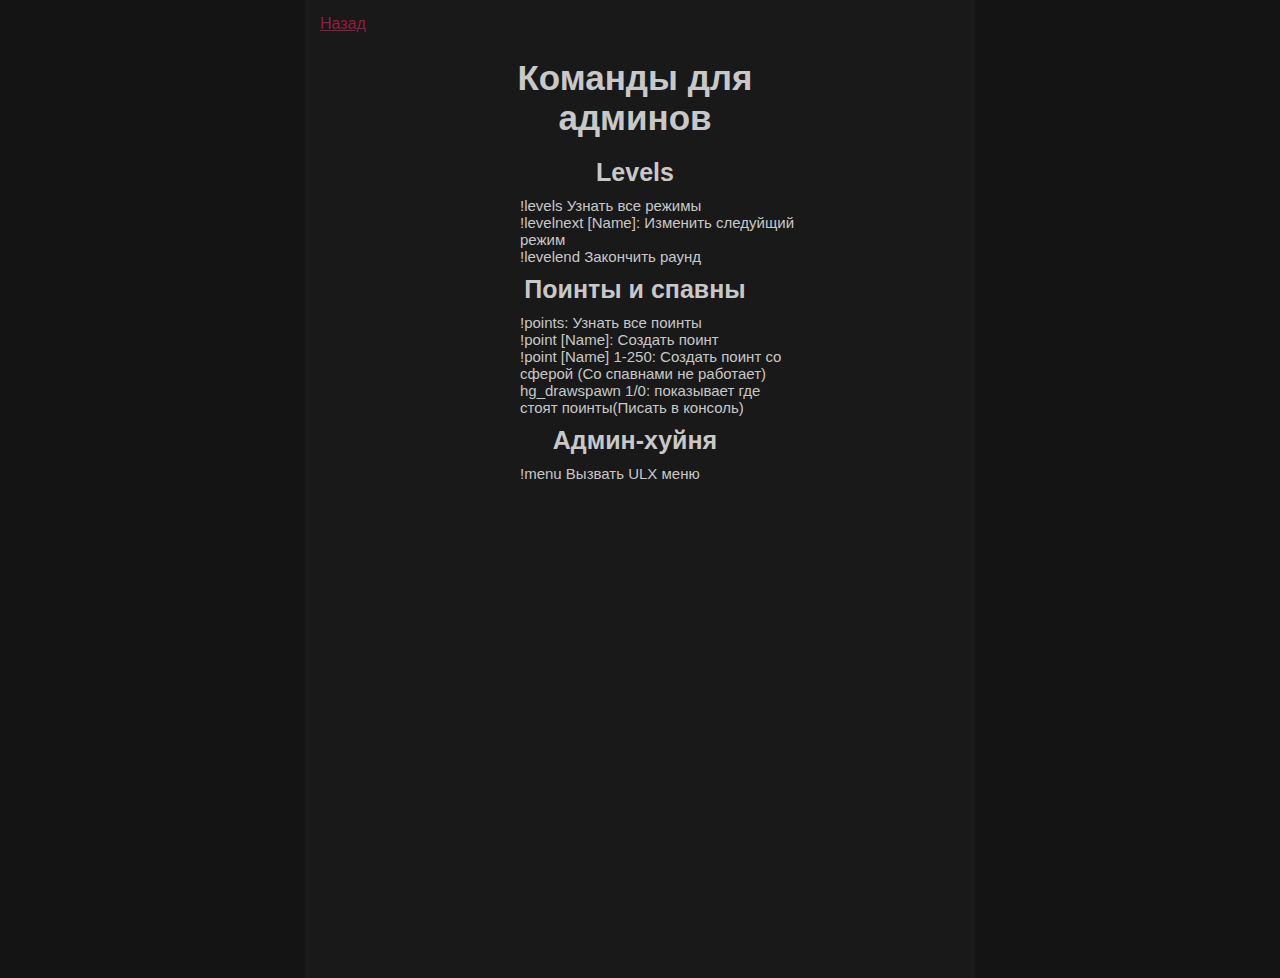
<file: admins.html>
<!-- saved from url=(0029)https://homigrad.ru/wiki.html -->
<html><head><meta http-equiv="Content-Type" content="text/html; charset=UTF-8">
    
        <link rel="stylesheet" href="./Википедия Хомиграда_files/style-main.css">
        <link rel="stylesheet" href="./Википедия Хомиграда_files/style-word.css">
        <link rel="shortcut icon" href="homigrad_files/homigrad.png" type="image/png">
        <title> Admins </title>
        <style>

         /* width */
        ::-webkit-scrollbar {
          width: 6px;
        }

        /* Track */
        ::-webkit-scrollbar-track {
          background: rgba(15, 15, 15, 1);
        }

        /* Handle */
        ::-webkit-scrollbar-thumb {
          background: rgb(155, 0, 123, 1.0);
        }

        /* Handle on hover */
        ::-webkit-scrollbar-thumb:hover {
          background: rgb(155, 0, 123, .5);
        } 
        @import url('https://fonts.googleapis.com/css2?family=Roboto:wght@400&display=swap');
        .back {
            font-family: 'Roboto', sans-serif;
        }
    </style>
    </head>
    <body>
    <div class="main">
        <a class="back" href="https://buerak0.github.io/closedgrad/">Назад</a>
        <div class="main">
            
            <h1>Команды для админов</h1>
            <h2>Levels</h2>
            <p>
                !levels Узнать все режимы<br>
                !levelnext [Name]: Изменить следуйщий режим<br>
                !levelend Закончить раунд<br>
            </p>
            <h2>Поинты и спавны</h2>
            <p>
                !points: Узнать все поинты<br>
                !point [Name]: Создать поинт<br>
                !point [Name] 1-250: Создать поинт со сферой (Со спавнами не работает)
                 hg_drawspawn 1/0: показывает где стоят поинты(Писать в консоль)<br>
            </p>
            <h2>Админ-хуйня</h2>
            <p>
                !menu Вызвать ULX меню<br>

        </div>
    

</body></html>
</file>
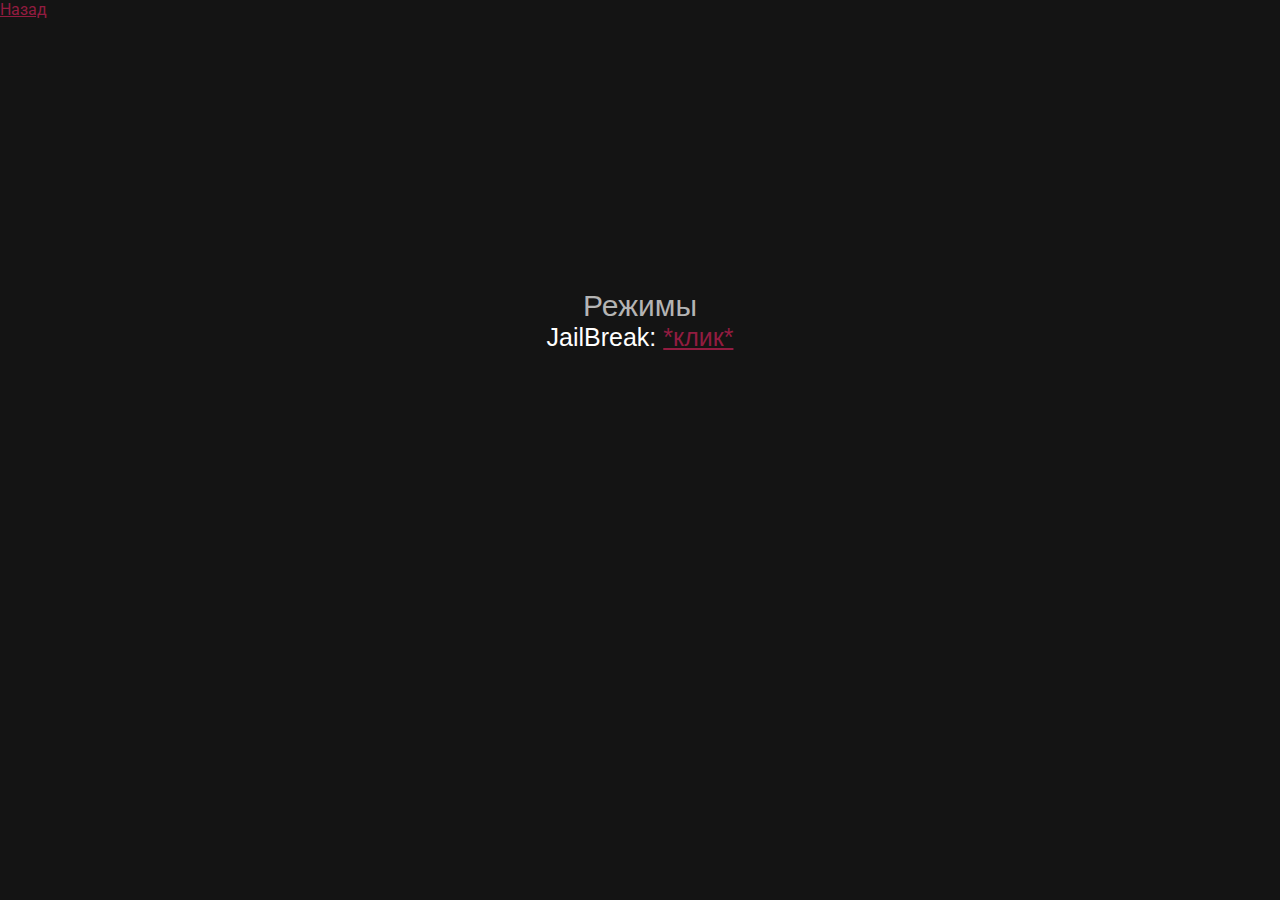
<file: gamemodes.html>
<!-- saved from url=(0034)https://homigrad.ru/gamemodes.html -->
<html>
<head>
    <meta http-equiv="Content-Type" content="text/html; charset=UTF-8">
    <link rel="shortcut icon" href="homigrad_files/homigrad.png" type="image/png">
    <link rel="stylesheet" href="./homigrad gamemodes_files/style-main.css">
    <title>Old Homigrad Gamemodes</title>
        </style>
        <style>
        @import url('https://fonts.googleapis.com/css2?family=Roboto:wght@400&display=swap');
        .back {
            font-family: 'Roboto', sans-serif;
        }
    </style>
</head>
<body>
    <div class="main">
        <a class="back" href="https://kirik1222.github.io/">Назад</a>
        &nbsp;&nbsp;&nbsp;
        <p class="name">Режимы</p>
        <p>JailBreak: <a href="https://kirik1222.github.io/jailbreak.html">*клик*</a></p>
        &nbsp;&nbsp;
    </div>
</body>
</html>
</file>
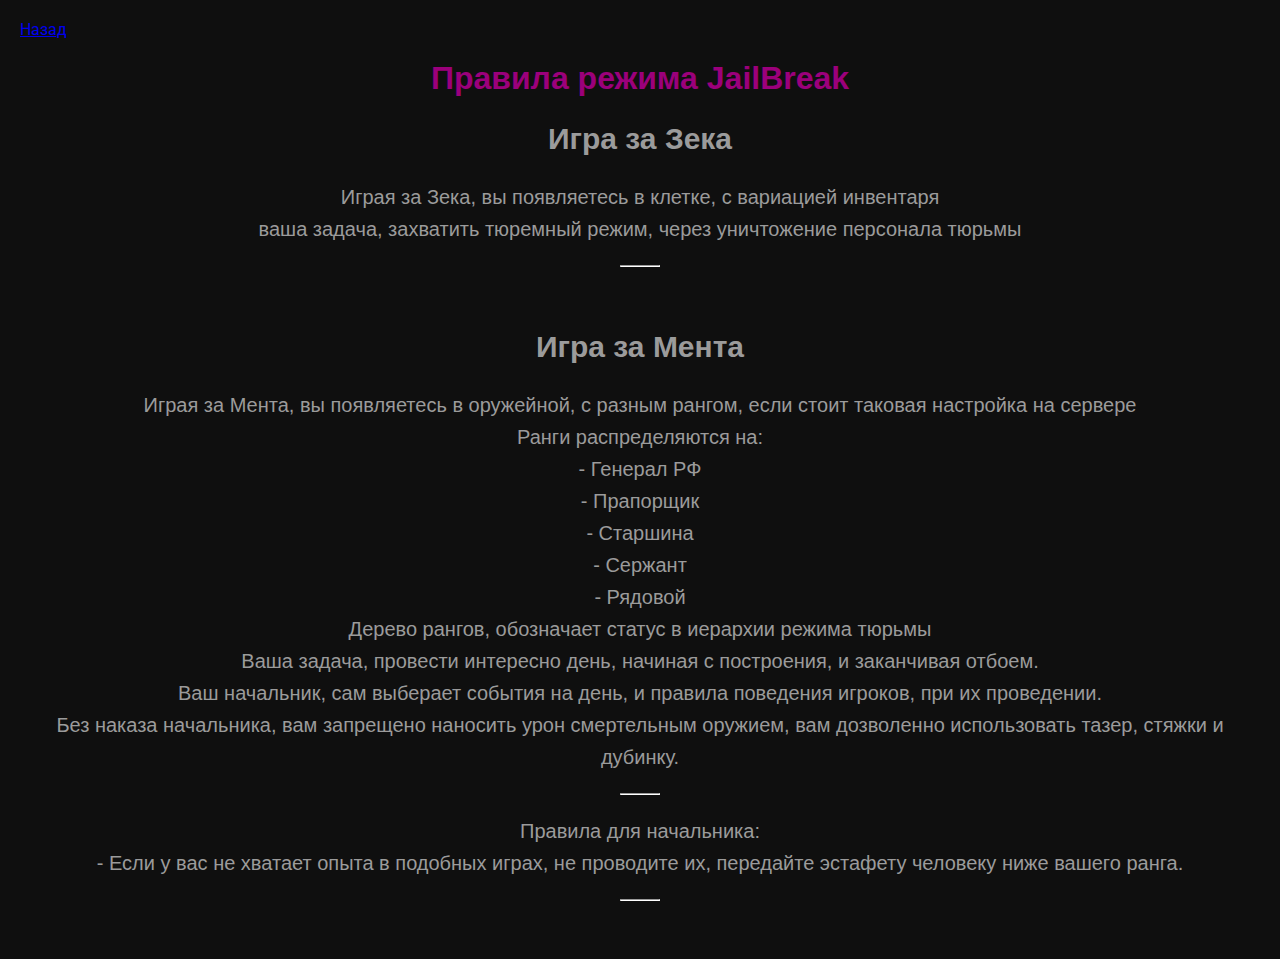
<file: jailbreak.html>
<!DOCTYPE html>
<!-- saved from url=(0029)https://homigrad.ru/rules/jb/ -->
<html lang="en"><head><meta http-equiv="Content-Type" content="text/html; charset=UTF-8">
    
    <meta name="viewport" content="width=device-width, initial-scale=1.0">
    <link rel="shortcut icon" href="homigrad_files/homigrad.png" type="image/png">
    <title>Правила режима JailBreak</title>
    <style>

         /* width */
        ::-webkit-scrollbar {
          width: 6px;
        }

        /* Track */
        ::-webkit-scrollbar-track {
          background: rgba(15, 15, 15, 1);
        }

        /* Handle */
        ::-webkit-scrollbar-thumb {
          background: rgb(155, 0, 123, 1.0);
        }

        /* Handle on hover */
        ::-webkit-scrollbar-thumb:hover {
          background: rgb(155, 0, 123, .5);
        } 


        body {
            font-family: Arial, sans-serif;
            background-color: rgba(15, 15, 15, 1);
     margin: 20px;*/
        }

        header {
            text-align: center;
            color: rgb(155, 0, 123, 1.0);
        }

        section {
            color: white;
        }

        hr {
            margin: 20px 600px;
            border-bottom: 1px solid;
            color: white;
        }

        h2 {
            font-size: 30px;
            text-align: center;
            color: rgb(155,155,155);
        }

        p {
            text-align: center;
            font-size: 20px;
            line-height: 1.6;
            color: rgb(155,155,155);
        }

        footer {
            text-align: center;
            background-color: rgba(155, 0, 155, .30);
            color: rgb(25, 25, 65, 1.0);
            position: fixed;
            bottom: 0;
            left: 0px;
            width: 100%;
        }
    </style>
        <style>
        @import url('https://fonts.googleapis.com/css2?family=Roboto:wght@400&display=swap');
        .back {
            font-family: 'Roboto', sans-serif;
        }
    </style>
</head>
<body>
    <div class="main">
        <a class="back" href="https://kirik1222.github.io/gamemodes.html">Назад</a>
        <div class="main">
            
    <header>
        <h1>Правила режима JailBreak</h1>
    </header>

    <section>
        <h2>Игра за Зека</h2>
        <p>Играя за Зека, вы появляетесь в клетке, с вариацией инвентаря<br>
        ваша задача, захватить тюремный режим, через уничтожение персонала тюрьмы</p>
    </section>

    <hr><br>
    
    <section>
        <h2>Игра за Мента</h2>
        <p>Играя за Мента, вы появляетесь в оружейной, с разным рангом, если стоит таковая настройка на сервере <br>
        Ранги распределяются на:<br>
        - Генерал РФ<br>
        - Прапорщик<br>
        - Старшина<br>
        - Сержант<br>
        - Рядовой<br>
        Дерево рангов, обозначает статус в иерархии режима тюрьмы<br>
        Ваша задача, провести интересно день, начиная с построения, и заканчивая отбоем.<br>
        Ваш начальник, сам выберает события на день, и правила поведения игроков, при их проведении.<br>
        Без наказа начальника, вам запрещено наносить урон смертельным оружием, вам дозволенно использовать тазер, стяжки и дубинку.<br>
        </p>
        
        <hr>
        <p>
        Правила для начальника:<br>
        - Если у вас не хватает опыта в подобных играх, не проводите их, передайте эстафету человеку ниже вашего ранга.<br>
        </p>
    </section>

    <hr><br>

   



</body></html>
</file>
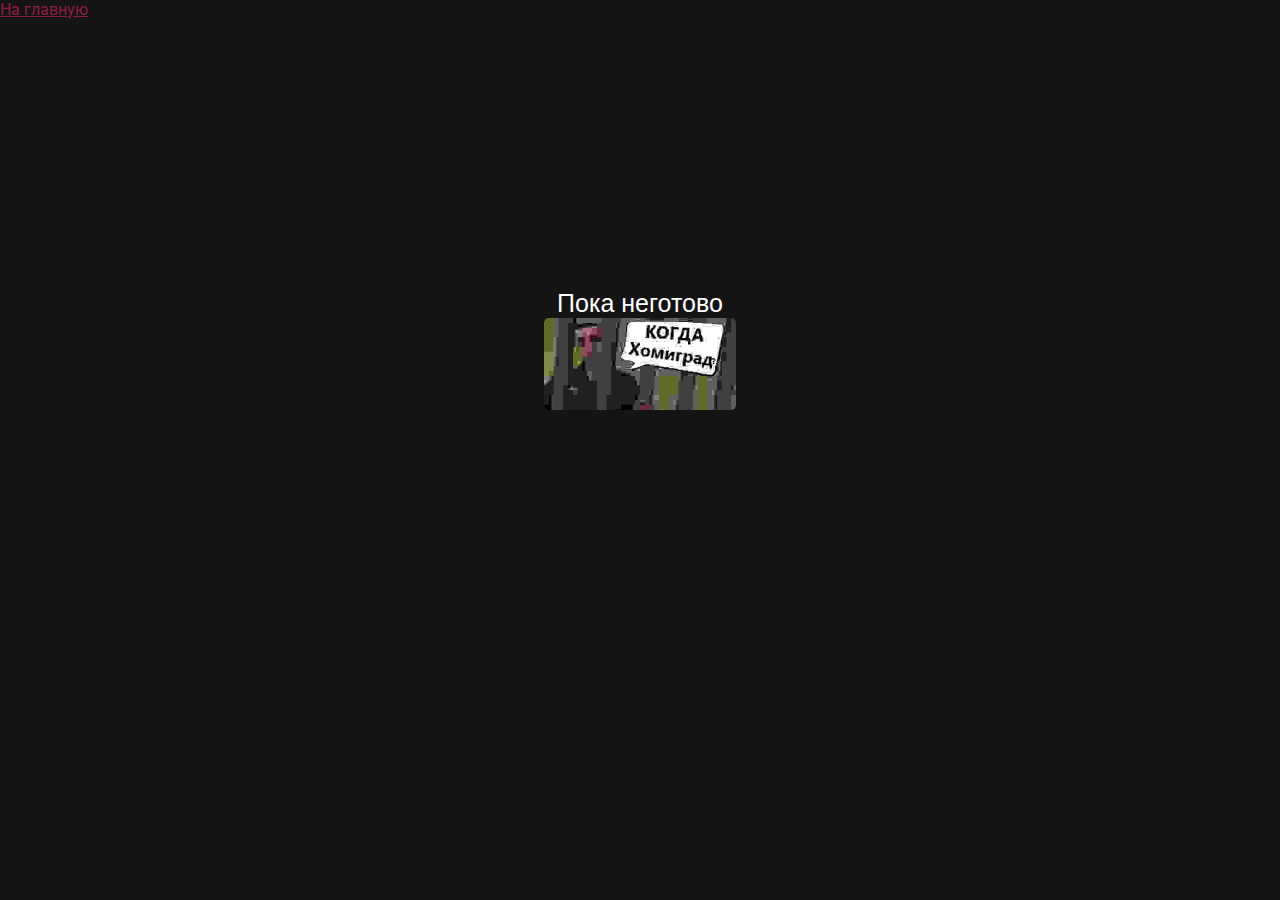
<file: nety.html>
<!-- saved from url=(0020)https://homigrad.ru/ -->
<html><head><meta http-equiv="Content-Type" content="text/html; charset=UTF-8">
        <link rel="shortcut icon" href="homigrad_files/homigrad.png" type="image/png">
        <link rel="stylesheet" href="./nety/style-main.css">
        <title>homigrad</title>
        <style>
        @import url('https://fonts.googleapis.com/css2?family=Roboto:wght@400&display=swap');
        .back {
            font-family: 'Roboto', sans-serif;
        }
    </style>
    </head>
    <body>
        <div class="main">
        <a class="back" href="https://kirik1222.github.io/">На главную</a>
        &nbsp;
            
    </div>
        <p class="name"></p>
        <p>Пока неготово</a></p>

        <div id="huy">
            <img src="./nety/4141.jfif">
        </div>

    
</body></html>
</file>
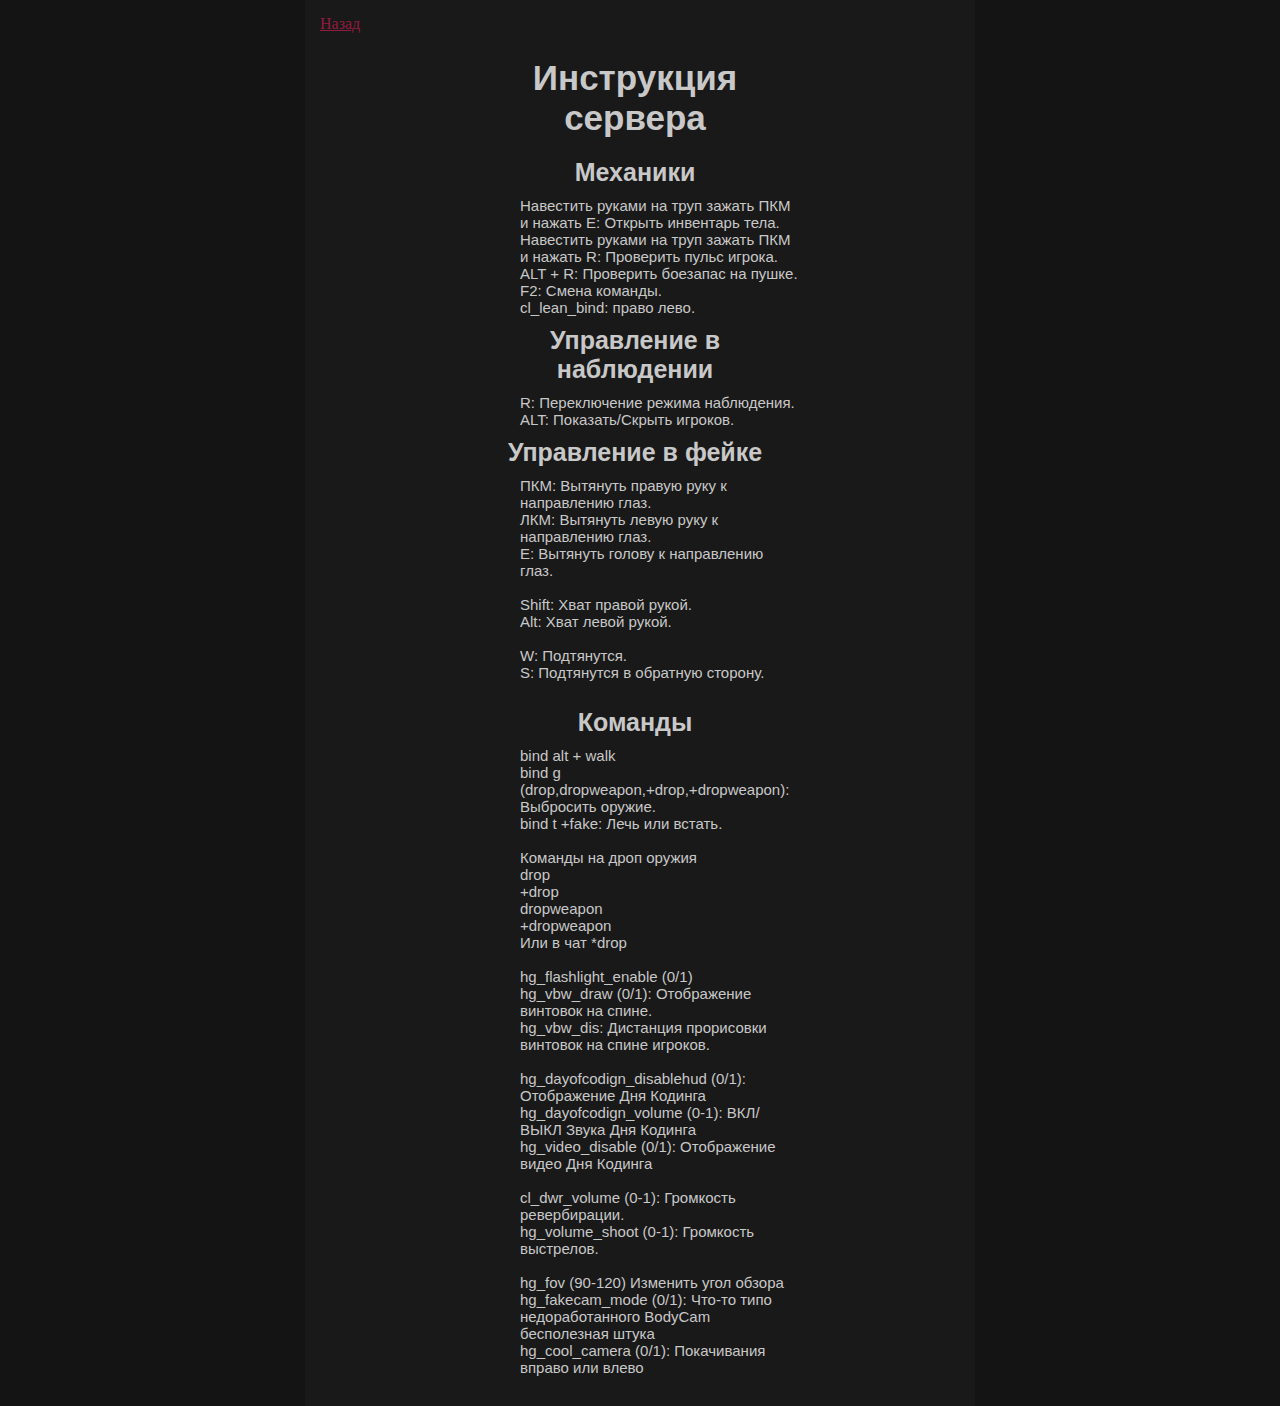
<file: wiki.html>
<!-- saved from url=(0029)https://homigrad.ru/wiki.html -->
<html><head><meta http-equiv="Content-Type" content="text/html; charset=UTF-8">
    
        <link rel="stylesheet" href="./Википедия Хомиграда_files/style-main.css">
        <link rel="stylesheet" href="./Википедия Хомиграда_files/style-word.css">
        <link rel="shortcut icon" href="homigrad_files/homigrad.png" type="image/png">
        <title> Гайд сервера </title>
        <style>

         /* width */
        ::-webkit-scrollbar {
          width: 6px;
        }

        /* Track */
        ::-webkit-scrollbar-track {
          background: rgba(15, 15, 15, 1);
        }

        /* Handle */
        ::-webkit-scrollbar-thumb {
          background: rgb(155, 0, 123, 1.0);
        }

        /* Handle on hover */
        ::-webkit-scrollbar-thumb:hover {
          background: rgb(155, 0, 123, .5);
        } 
    </style>
    </head>
    <body>
    <div class="main">
        <a class="back" href="https://buerak0.github.io/closedgrad/">Назад</a>
        <div class="main">
            
            <h1>Инструкция сервера</h1>
            <h2>Механики</h2>
            <p>
                Навестить руками на труп зажать ПКМ и нажать E: Открыть инвентарь тела.<br>
                Навестить руками на труп зажать ПКМ и нажать R: Проверить пульс игрока.<br>
                ALT + R: Проверить боезапас на пушке.<br>
                F2: Смена команды.<br>
				cl_lean_bind: право лево.<br>
            </p>
            <h2>Управление в наблюдении</h2>
            <p>
                R: Переключение режима наблюдения.<br>
                ALT: Показать/Скрыть игроков.<br>
            </p>
            <h2>Управление в фейке</h2>
            <p>
                ПКМ: Вытянуть правую руку к направлению глаз.<br>
                ЛКМ: Вытянуть левую руку к направлению глаз.<br>
                E: Вытянуть голову к направлению глаз.<br>
                <br>
                Shift: Хват правой рукой.<br>
                Alt: Хват левой рукой.<br>
                <br>
                W: Подтянутся.<br>
                S: Подтянутся в обратную сторону.<br>
                <br>
            </p>
            <h2>Команды</h2>
            <p>
                bind alt + walk<br>
                bind g (drop,dropweapon,+drop,+dropweapon): Выбросить оружие.<br>
                bind t +fake: Лечь или встать.<br>
                <br>
                Команды на дроп оружия<br>
                drop<br>
                +drop<br>
                dropweapon<br>
                +dropweapon<br>
                Или в чат *drop<br>
                <br>
                hg_flashlight_enable (0/1)<br>
                hg_vbw_draw (0/1): Отображение винтовок на спине.<br>
                hg_vbw_dis: Дистанция прорисовки винтовок на спине игроков.<br>
                <br>
                hg_dayofcodign_disablehud (0/1): Отображение Дня Кодинга<br>
                hg_dayofcodign_volume (0-1): ВКЛ/ВЫКЛ Звука Дня Кодинга<br>
                hg_video_disable (0/1): Отображение видео Дня Кодинга<br>
                <br>
                cl_dwr_volume (0-1): Громкость ревербирации.<br>
                hg_volume_shoot (0-1): Громкость выстрелов.<br>
                <br>
                hg_fov (90-120) Изменить угол обзора<br>
                hg_fakecam_mode (0/1): Что-то типо недоработанного BodyCam бесполезная штука<br>
                hg_cool_camera (0/1): Покачивания вправо или влево<br>
            </p>
</body>
</html>
</file>
<file: Википедия Хомиграда_files/style-main.css>
body {
    background-color: rgb(20, 20, 20);
}

*{
    margin: 0;
    padding: 0;
}

p.name {
    color: rgb(180, 180, 180);
    padding-left: 0px;
    padding-top: 30vh;
    text-align: center;
    font-size: 30px;
    /*animation-name: example;
    animation-duration: 1.6s;*/
}

p {
    font-family: Arial, Helvetica, sans-serif;
    color: rgb(255, 255, 255);
    font-size: 25px;
    padding-left: 0px;
    padding-top: 0px;
    position: relative;
    text-align: center;
    /*animation-name: example;
    animation-duration: 1.6s;*/
}

a {
    color: rgb(146, 28, 64);
    text-decoration-line: underline;
    text-decoration-color: rgb(146, 28, 64);
}

img {
    border-radius: 5px;
    margin: auto;
    display: block;
    width: 15%;
    /*animation-name: example;
    animation-duration: 1.6s;*/
}

/*@keyframes example {
    0% {
        left:-10vw;
        top:0px;
        opacity: 0;
    }
    100% {
        left:0;
        top:-2px;
        opacity: 1;
    }
}

@keyframes anim {
    0%   {left:0px; top: 10px;}
    50% {left:0px; top:-10px;}
    100%   {left:0px; top: 10px;}
}*/

footer {
    background-color: rgba(26,26,26);
    /*position: fixed;*/
    color: rgb(25, 25, 65, 1.0);
    bottom: 0px;
    left: 0px;
    width: 100%;
}

footer > p {
    height: 40px;

    text-align: center;
    padding-left: 0px;
    padding-top: 0px;

    font-size: 20px;
    line-height: 1
}
</file>
<file: Википедия Хомиграда_files/style-word.css>
body {
    background-color: rgb(20,20,20);
}

*{
    margin: 0;
    padding: 0;
}

h1 {
    font-family: Arial, Helvetica, sans-serif;
    font-size: 35px;
    text-align: center;

    color: rgb(200,200,200);

    padding: 10px;
    padding-left: 0px;
}

h2 {
    font-family: Arial, Helvetica, sans-serif;
    font-size: 25px;
    text-align: center;
    
    color: rgb(200,200,200);
    padding: 10px;
    padding-left: 0px;
}

*.center {
    text-align: "center";
    position: relative;
}

p {
    font-family: Arial, Helvetica, sans-serif;
    color: rgb(200,200,200);
    font-size: 15px;
    text-align: left;

    padding-left: 40px;
}

ul {

}

li {
    font-family: Arial, Helvetica, sans-serif;
    color: rgb(200,200,200);
}


img {
    border-radius: 5px;
    display: block;
    margin-left: auto;
    margin-right: auto;
    width: 15%;
}

.main {
    background-color: rgb(25,25,25);
    width: 50%;
    min-height: 100vh;
    height: auto;
    padding: 15px;
    margin: 0 auto;
}

ul {
    list-style-type: disc;
}

li {
    display: list-item;
    text-align: -webkit-match-parent;
}
</file>
<file: homigrad gamemodes_files/style-main.css>
body {
    background-color: rgb(20, 20, 20);
}

*{
    margin: 0;
    padding: 0;
}

p.name {
    color: rgb(180, 180, 180);
    padding-left: 0px;
    padding-top: 30vh;
    text-align: center;
    font-size: 30px;
    /*animation-name: example;
    animation-duration: 1.6s;*/
}

p {
    font-family: Arial, Helvetica, sans-serif;
    color: rgb(255, 255, 255);
    font-size: 25px;
    padding-left: 0px;
    padding-top: 0px;
    position: relative;
    text-align: center;
    /*animation-name: example;
    animation-duration: 1.6s;*/
}

a {
    color: rgb(146, 28, 64);
    text-decoration-line: underline;
    text-decoration-color: rgb(146, 28, 64);
}

img {
    border-radius: 5px;
    margin: auto;
    display: block;
    width: 15%;
    /*animation-name: example;
    animation-duration: 1.6s;*/
}

/*@keyframes example {
    0% {
        left:-10vw;
        top:0px;
        opacity: 0;
    }
    100% {
        left:0;
        top:-2px;
        opacity: 1;
    }
}

@keyframes anim {
    0%   {left:0px; top: 10px;}
    50% {left:0px; top:-10px;}
    100%   {left:0px; top: 10px;}
}*/

footer {
    background-color: rgba(26,26,26);
    /*position: fixed;*/
    color: rgb(25, 25, 65, 1.0);
    bottom: 0px;
    left: 0px;
    width: 100%;
}

footer > p {
    height: 40px;

    text-align: center;
    padding-left: 0px;
    padding-top: 0px;

    font-size: 20px;
    line-height: 1
}
</file>
<file: nety/style-main.css>
body {
    background-color: rgb(20, 20, 20);
}

*{
    margin: 0;
    padding: 0;
}

p.name {
    color: rgb(180, 180, 180);
    padding-left: 0px;
    padding-top: 30vh;
    text-align: center;
    font-size: 30px;
    /*animation-name: example;
    animation-duration: 1.6s;*/
}

p {
    font-family: Arial, Helvetica, sans-serif;
    color: rgb(255, 255, 255);
    font-size: 25px;
    padding-left: 0px;
    padding-top: 0px;
    position: relative;
    text-align: center;
    /*animation-name: example;
    animation-duration: 1.6s;*/
}

a {
    color: rgb(146, 28, 64);
    text-decoration-line: underline;
    text-decoration-color: rgb(146, 28, 64);
}

img {
    border-radius: 5px;
    margin: auto;
    display: block;
    width: 15%;
    /*animation-name: example;
    animation-duration: 1.6s;*/
}

/*@keyframes example {
    0% {
        left:-10vw;
        top:0px;
        opacity: 0;
    }
    100% {
        left:0;
        top:-2px;
        opacity: 1;
    }
}

@keyframes anim {
    0%   {left:0px; top: 10px;}
    50% {left:0px; top:-10px;}
    100%   {left:0px; top: 10px;}
}*/

footer {
    background-color: rgba(26,26,26);
    /*position: fixed;*/
    color: rgb(25, 25, 65, 1.0);
    bottom: 0px;
    left: 0px;
    width: 100%;
}

footer > p {
    height: 40px;

    text-align: center;
    padding-left: 0px;
    padding-top: 0px;

    font-size: 20px;
    line-height: 1
}
</file>
